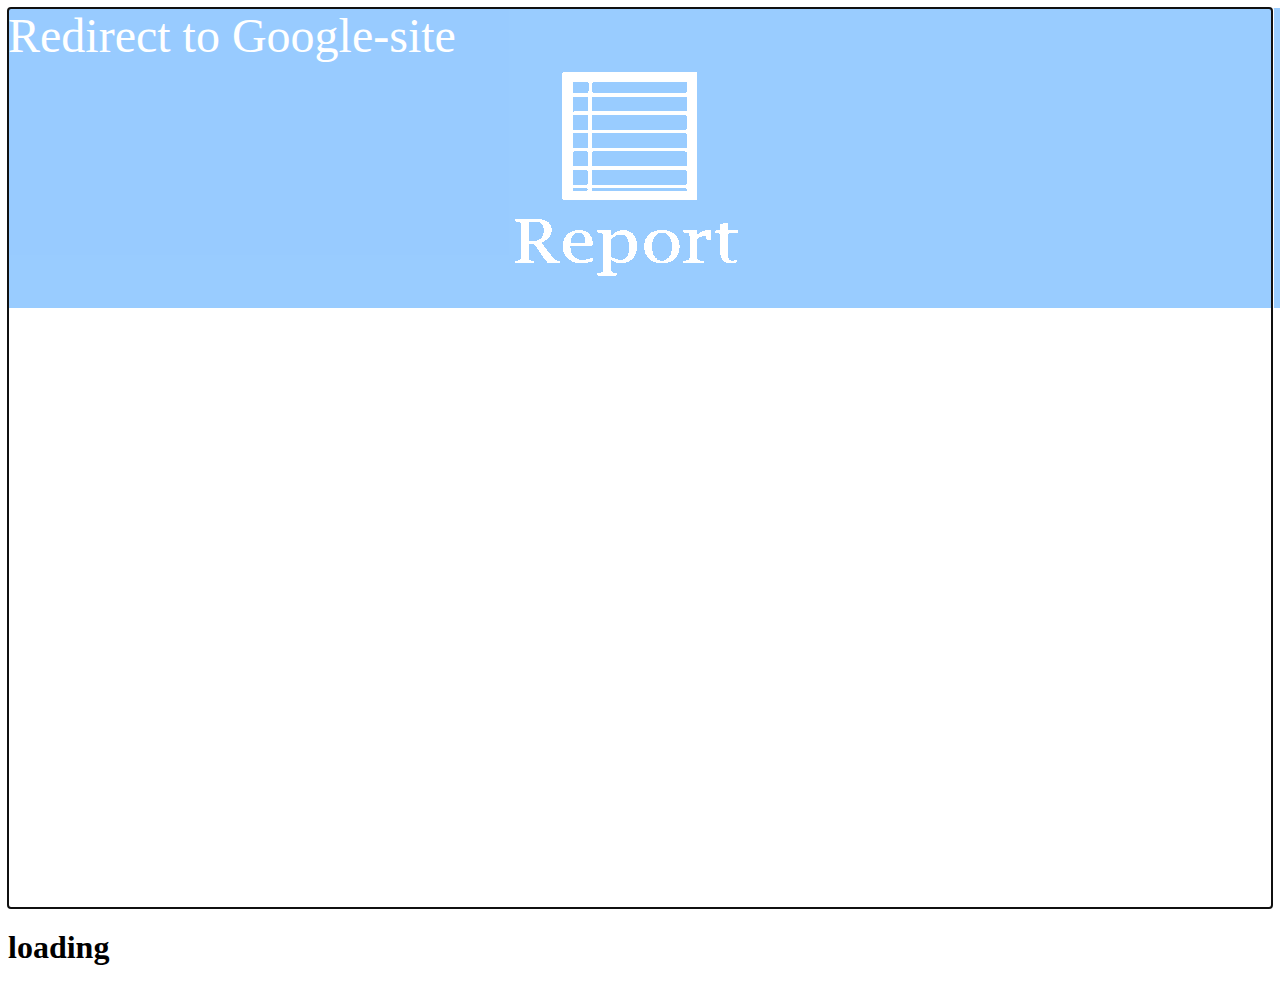
<file: www/csstest.html>
<!DOCTYPE html>
<html>
	<head>
	<meta charset="utf-8">
	<meta name="viewport" content="width=device-width, initial-scale=1">
	<title>Icons - jQuery Mobile Demos</title>

	
	<link rel="stylesheet" href="css/csstest.css"/> <!--JQ mobile css-->
	<script src="js/jquery-1.8.3.min.js"></script> <!--JQ mobile.js-->
	<script src="js/jquery.mobile-1.2.1.min.js"></script> <!--JQ mobile. JS-->
	
	
</head>
<body>
<!--img src="img/cordova.png"/>
<img src="img/icons-18-black.png"/-->
<div id=""></div>
<div id=rec><font size="50" color="white">Redirect to Google-site</font></div>
					<div style="position:relative; padding-left:40%; padding-top:5%;">
						<a href=""><img src="img/report.gif"/><a>
					</div>
</body>
</html>
</file>
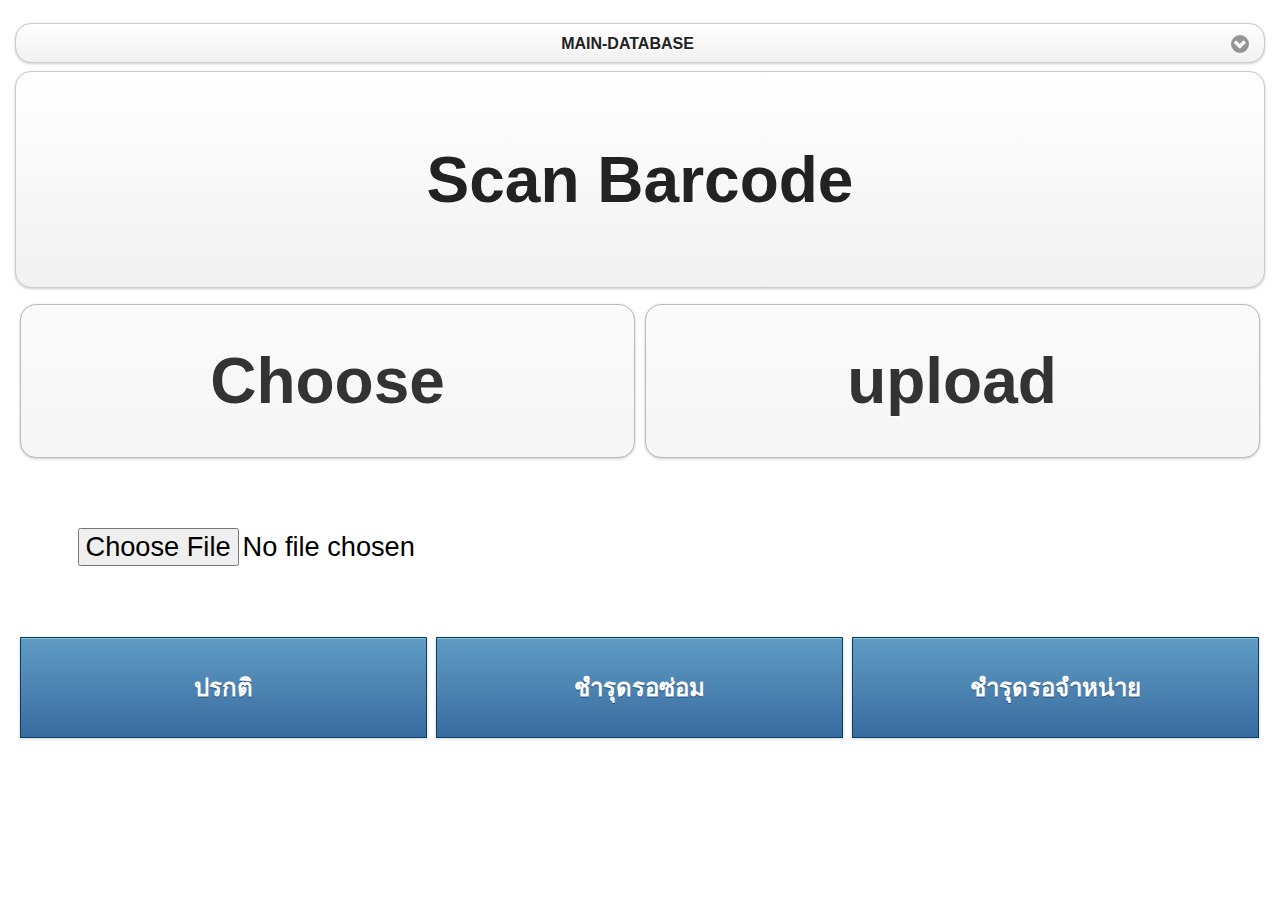
<file: www/icon.html>
﻿<!DOCTYPE html>
<html>
	<head>
	<meta charset="utf-8">
	<meta name="viewport" content="width=device-width, initial-scale=1">
	<title>Icons - jQuery Mobile Demos</title>

	
	<link rel="stylesheet" href="css/index.css"/>
	<link rel="stylesheet" href="css/external.css"/>	<!--JQ mobile css-->
	<script src="js/jquery-1.8.3.min.js"></script> <!--JQ mobile.js-->
	<script src="js/jquery.mobile-1.2.1.min.js"></script> <!--JQ mobile. JS-->
	
	
</head>
<body>

 <div data-role="content">
                       
                        	<select  data-native-menu="false" data-inline="false" id="db" name="db">
							<option selected value = "1">MAIN-DATABASE</option>
							<option  value = "2">IT-DATABASE</option>
							<option  value = "3">IT3D-DATABASE</option>
							
							</select>
                      
                          
                        <button id="scan-button"data-theme="c"><div style="font-size:4em; padding:5%;">Scan Barcode</div></button>
                        <div class="ui-grid-a" style="" >
							<div class="ui-block-a"><button id = "uploadchoose"data-theme="d"><div style="font-size:4em; padding:5%;">Choose</div></button></div>
							<div class="ui-block-b"><button id = "upload"data-theme="d"><div style="font-size:4em; padding:5%;">upload</div></button></div>				
						</div>
						
						<input type="file"  id="capp" style="width:100%; height:20%; background-color:white; font-size:1.7em; margin:5%" />
						<div id="scan-result" ></div>
						<!--div style="position:relative; margin-top:90%; width:100%; "-->
						<div class="ui-grid-b" >
								<div class="ui-block-a"><button id = 'statuscheck'  data-theme="b" data-corners="false"><h2>ปรกติ</h2></button></div>
								<div class="ui-block-b"><button id = 'bad'data-theme="b" data-corners="false"><h2>ชำรุดรอซ่อม</h2></button></div>
								<div class="ui-block-c"><button id = 'worst'data-theme="b" data-corners="false"><h2>ชำรุดรอจำหน่าย</h2></button></div>
						</div><!-- /grid-b -->


                        
				</div><!-- /content -->


</body>
</html>
<script>
$("#btn").on("click",function(evt){ 

 evt.stopPropagation();
                evt.preventDefault();
				alert("click");
$("#test").append(' <table style="font-size:1.7em; width:90%; height:50%;" data-role="table" id="table-custom-1" data-mode="columntoggle" class="ui-body-d ui-shadow table-stripe ui-responsive" data-column-btn-theme="b" data-column-btn-text="Columns to display..." data-column-popup-theme="a"><thead><tr class="ui-bar-d"><th>Title</th><th>Description</th></tr></thead><tbody><tr><td>tempArray1[0]</td><td>  tempArray2[0]</td></tr><tr><td>tempArray1[1]</td><td> tempArray2[1]</td></tr><tr><td>tempArray1[2]</td><td> tempArray2[2]</td></tr><tr><td>tempArray1[3]</td><td>tempArray2[3]</td></tr><tr><td>tempArray1[4]</td><td> <input type ="text" id="place" value=""></input></td></tr><tr><td>tempArray1[5]</td><td>  tempArray2[5]</td></tr><tr><td>tempArray1[6]</td><td> tempArray2[6]</td></tr></tbody></table> ');
document.getElementById('place').value='test';
});

$("#FTStatusb").on("click",function(){
$("#FTStatus").selectmenu("open");
});
$("#FTPlaceb").on("click",function(){
$("#FTPlace").selectmenu("open");
});
$("#FTTypeb").on("click",function(){
$("#FTType").selectmenu("open");
});$("#FTDateb").on("click",function(){
$("#FTDate").selectmenu("open");
});

</script>
</file>
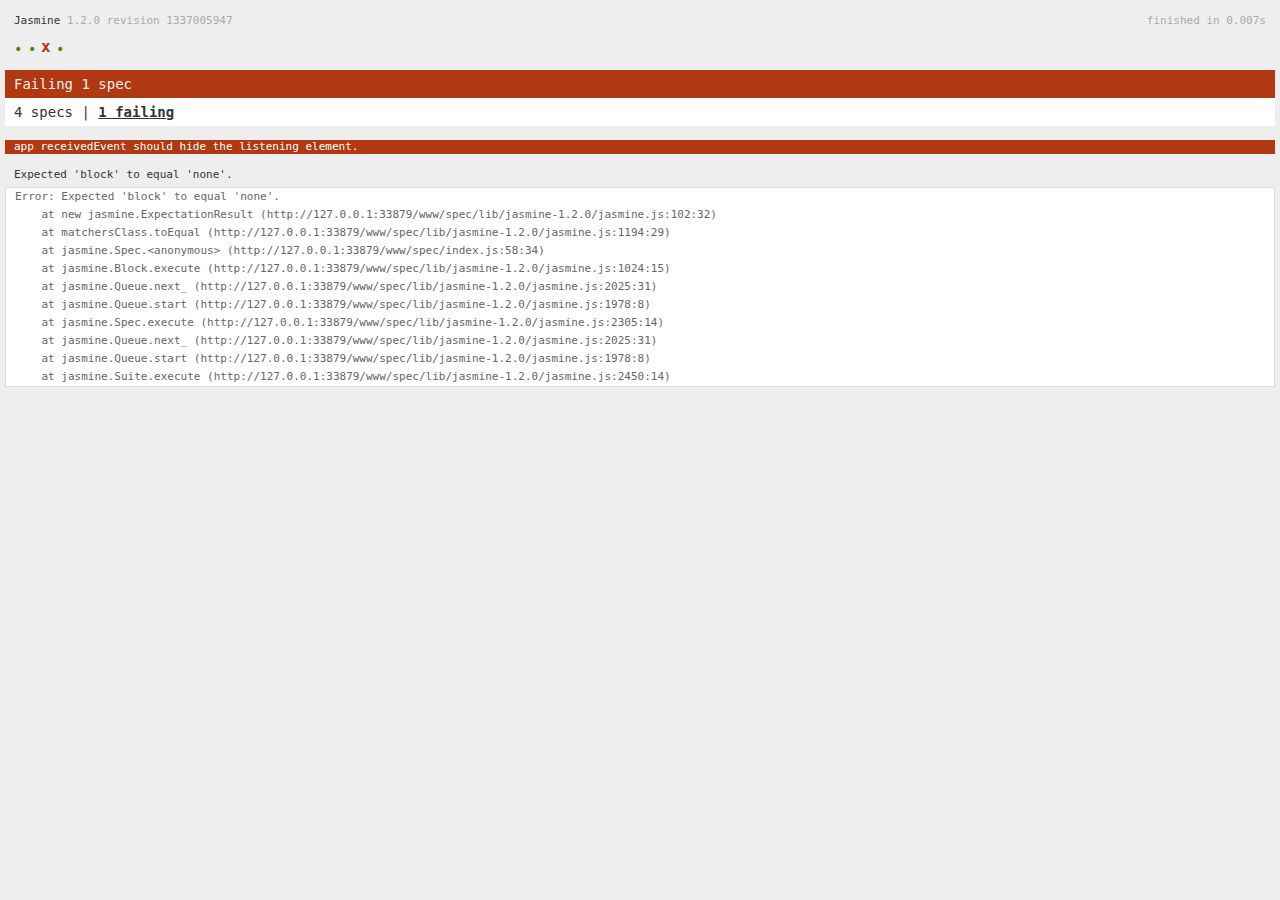
<file: www/spec.html>
<!DOCTYPE html>
<!--
    Licensed to the Apache Software Foundation (ASF) under one
    or more contributor license agreements.  See the NOTICE file
    distributed with this work for additional information
    regarding copyright ownership.  The ASF licenses this file
    to you under the Apache License, Version 2.0 (the
    "License"); you may not use this file except in compliance
    with the License.  You may obtain a copy of the License at

    http://www.apache.org/licenses/LICENSE-2.0

    Unless required by applicable law or agreed to in writing,
    software distributed under the License is distributed on an
    "AS IS" BASIS, WITHOUT WARRANTIES OR CONDITIONS OF ANY
     KIND, either express or implied.  See the License for the
    specific language governing permissions and limitations
    under the License.
-->
<html>
    <head>
        <title>Jasmine Spec Runner</title>

        <!-- jasmine source -->
        <link rel="shortcut icon" type="image/png" href="spec/lib/jasmine-1.2.0/jasmine_favicon.png">
        <link rel="stylesheet" type="text/css" href="spec/lib/jasmine-1.2.0/jasmine.css">
        <script type="text/javascript" src="spec/lib/jasmine-1.2.0/jasmine.js"></script>
        <script type="text/javascript" src="spec/lib/jasmine-1.2.0/jasmine-html.js"></script>

        <!-- include source files here... -->
        <script type="text/javascript" src="js/index.js"></script>

        <!-- include spec files here... -->
        <script type="text/javascript" src="spec/helper.js"></script>
        <script type="text/javascript" src="spec/index.js"></script>

        <script type="text/javascript">
            (function() {
                var jasmineEnv = jasmine.getEnv();
                jasmineEnv.updateInterval = 1000;

                var htmlReporter = new jasmine.HtmlReporter();

                jasmineEnv.addReporter(htmlReporter);

                jasmineEnv.specFilter = function(spec) {
                    return htmlReporter.specFilter(spec);
                };

                var currentWindowOnload = window.onload;

                window.onload = function() {
                    if (currentWindowOnload) {
                        currentWindowOnload();
                    }
                    execJasmine();
                };

                function execJasmine() {
                    jasmineEnv.execute();
                }
            })();
        </script>
    </head>
    <body>
        <div id="stage" style="display:none;"></div>
    </body>
</html>
</file>
<file: www/css/csstest.css>
body{
background-color:white;
}

#rec {
	width: 100%;
	height: 100px;
	background: blue;
	opacity:0.7;
}
		
		
#rec {
	position :absolute;
	width: 100%;
	height: 300px;
	background: #007fff;
	opacity:0.4;
	z-index:-1;
}
img.report{
	height:130px;
	width:100%;
	background:url('../img/report.gif')0 0;
}
</file>
<file: www/css/external.css>
#rec {
	position :absolute;
	width: 100%;
	height: 400px;
	background: #007fff;
	opacity:0.4;
	z-index:-1;
}
#recwhite {
	position :absolute;
	width: 100%;
	height: 200px;
	background: #ffffff;
	opacity:0.4;
	z-index:-1;
}
</file>
<file: www/spec/lib/jasmine-1.2.0/jasmine.css>
body { background-color: #eeeeee; padding: 0; margin: 5px; overflow-y: scroll; }

#HTMLReporter { font-size: 11px; font-family: Monaco, "Lucida Console", monospace; line-height: 14px; color: #333333; }
#HTMLReporter a { text-decoration: none; }
#HTMLReporter a:hover { text-decoration: underline; }
#HTMLReporter p, #HTMLReporter h1, #HTMLReporter h2, #HTMLReporter h3, #HTMLReporter h4, #HTMLReporter h5, #HTMLReporter h6 { margin: 0; line-height: 14px; }
#HTMLReporter .banner, #HTMLReporter .symbolSummary, #HTMLReporter .summary, #HTMLReporter .resultMessage, #HTMLReporter .specDetail .description, #HTMLReporter .alert .bar, #HTMLReporter .stackTrace { padding-left: 9px; padding-right: 9px; }
#HTMLReporter #jasmine_content { position: fixed; right: 100%; }
#HTMLReporter .version { color: #aaaaaa; }
#HTMLReporter .banner { margin-top: 14px; }
#HTMLReporter .duration { color: #aaaaaa; float: right; }
#HTMLReporter .symbolSummary { overflow: hidden; *zoom: 1; margin: 14px 0; }
#HTMLReporter .symbolSummary li { display: block; float: left; height: 7px; width: 14px; margin-bottom: 7px; font-size: 16px; }
#HTMLReporter .symbolSummary li.passed { font-size: 14px; }
#HTMLReporter .symbolSummary li.passed:before { color: #5e7d00; content: "\02022"; }
#HTMLReporter .symbolSummary li.failed { line-height: 9px; }
#HTMLReporter .symbolSummary li.failed:before { color: #b03911; content: "x"; font-weight: bold; margin-left: -1px; }
#HTMLReporter .symbolSummary li.skipped { font-size: 14px; }
#HTMLReporter .symbolSummary li.skipped:before { color: #bababa; content: "\02022"; }
#HTMLReporter .symbolSummary li.pending { line-height: 11px; }
#HTMLReporter .symbolSummary li.pending:before { color: #aaaaaa; content: "-"; }
#HTMLReporter .bar { line-height: 28px; font-size: 14px; display: block; color: #eee; }
#HTMLReporter .runningAlert { background-color: #666666; }
#HTMLReporter .skippedAlert { background-color: #aaaaaa; }
#HTMLReporter .skippedAlert:first-child { background-color: #333333; }
#HTMLReporter .skippedAlert:hover { text-decoration: none; color: white; text-decoration: underline; }
#HTMLReporter .passingAlert { background-color: #a6b779; }
#HTMLReporter .passingAlert:first-child { background-color: #5e7d00; }
#HTMLReporter .failingAlert { background-color: #cf867e; }
#HTMLReporter .failingAlert:first-child { background-color: #b03911; }
#HTMLReporter .results { margin-top: 14px; }
#HTMLReporter #details { display: none; }
#HTMLReporter .resultsMenu, #HTMLReporter .resultsMenu a { background-color: #fff; color: #333333; }
#HTMLReporter.showDetails .summaryMenuItem { font-weight: normal; text-decoration: inherit; }
#HTMLReporter.showDetails .summaryMenuItem:hover { text-decoration: underline; }
#HTMLReporter.showDetails .detailsMenuItem { font-weight: bold; text-decoration: underline; }
#HTMLReporter.showDetails .summary { display: none; }
#HTMLReporter.showDetails #details { display: block; }
#HTMLReporter .summaryMenuItem { font-weight: bold; text-decoration: underline; }
#HTMLReporter .summary { margin-top: 14px; }
#HTMLReporter .summary .suite .suite, #HTMLReporter .summary .specSummary { margin-left: 14px; }
#HTMLReporter .summary .specSummary.passed a { color: #5e7d00; }
#HTMLReporter .summary .specSummary.failed a { color: #b03911; }
#HTMLReporter .description + .suite { margin-top: 0; }
#HTMLReporter .suite { margin-top: 14px; }
#HTMLReporter .suite a { color: #333333; }
#HTMLReporter #details .specDetail { margin-bottom: 28px; }
#HTMLReporter #details .specDetail .description { display: block; color: white; background-color: #b03911; }
#HTMLReporter .resultMessage { padding-top: 14px; color: #333333; }
#HTMLReporter .resultMessage span.result { display: block; }
#HTMLReporter .stackTrace { margin: 5px 0 0 0; max-height: 224px; overflow: auto; line-height: 18px; color: #666666; border: 1px solid #ddd; background: white; white-space: pre; }

#TrivialReporter { padding: 8px 13px; position: absolute; top: 0; bottom: 0; left: 0; right: 0; overflow-y: scroll; background-color: white; font-family: "Helvetica Neue Light", "Lucida Grande", "Calibri", "Arial", sans-serif; /*.resultMessage {*/ /*white-space: pre;*/ /*}*/ }
#TrivialReporter a:visited, #TrivialReporter a { color: #303; }
#TrivialReporter a:hover, #TrivialReporter a:active { color: blue; }
#TrivialReporter .run_spec { float: right; padding-right: 5px; font-size: .8em; text-decoration: none; }
#TrivialReporter .banner { color: #303; background-color: #fef; padding: 5px; }
#TrivialReporter .logo { float: left; font-size: 1.1em; padding-left: 5px; }
#TrivialReporter .logo .version { font-size: .6em; padding-left: 1em; }
#TrivialReporter .runner.running { background-color: yellow; }
#TrivialReporter .options { text-align: right; font-size: .8em; }
#TrivialReporter .suite { border: 1px outset gray; margin: 5px 0; padding-left: 1em; }
#TrivialReporter .suite .suite { margin: 5px; }
#TrivialReporter .suite.passed { background-color: #dfd; }
#TrivialReporter .suite.failed { background-color: #fdd; }
#TrivialReporter .spec { margin: 5px; padding-left: 1em; clear: both; }
#TrivialReporter .spec.failed, #TrivialReporter .spec.passed, #TrivialReporter .spec.skipped { padding-bottom: 5px; border: 1px solid gray; }
#TrivialReporter .spec.failed { background-color: #fbb; border-color: red; }
#TrivialReporter .spec.passed { background-color: #bfb; border-color: green; }
#TrivialReporter .spec.skipped { background-color: #bbb; }
#TrivialReporter .messages { border-left: 1px dashed gray; padding-left: 1em; padding-right: 1em; }
#TrivialReporter .passed { background-color: #cfc; display: none; }
#TrivialReporter .failed { background-color: #fbb; }
#TrivialReporter .skipped { color: #777; background-color: #eee; display: none; }
#TrivialReporter .resultMessage span.result { display: block; line-height: 2em; color: black; }
#TrivialReporter .resultMessage .mismatch { color: black; }
#TrivialReporter .stackTrace { white-space: pre; font-size: .8em; margin-left: 10px; max-height: 5em; overflow: auto; border: 1px inset red; padding: 1em; background: #eef; }
#TrivialReporter .finished-at { padding-left: 1em; font-size: .6em; }
#TrivialReporter.show-passed .passed, #TrivialReporter.show-skipped .skipped { display: block; }
#TrivialReporter #jasmine_content { position: fixed; right: 100%; }
#TrivialReporter .runner { border: 1px solid gray; display: block; margin: 5px 0; padding: 2px 0 2px 10px; }
</file>
